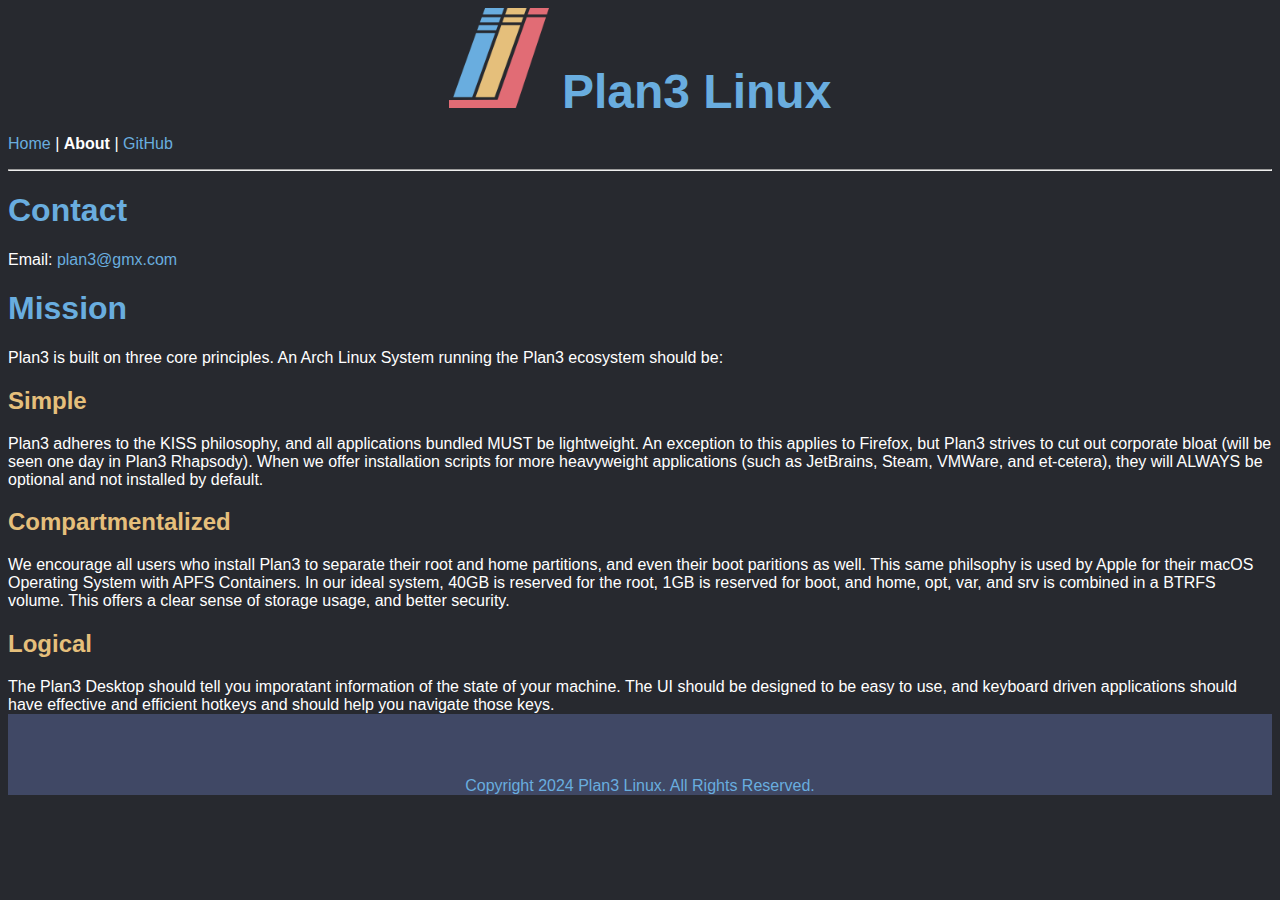
<file: about.html>
<!DOCTYPE html>
<html lang="en">
<head>
    <meta charset="UTF-8">
    <title>Plan3 Linux | About</title>
    <link rel="stylesheet" href="plan3.css" />
</head>
<body>
<div class="header">
    <img alt="Plan3 Logo" height="100" src="./plan3-logo.png" width="100"/>
    Plan3 Linux
</div>
<p><a href="index.html">Home</a> | <b>About</b> | <a href="https://github.com/plan3linux">GitHub</a></p>
<hr />

<h1>Contact</h1>
<p>Email: <a href="mailto:plan3@gmx.com">plan3@gmx.com</a></p>

<h1>Mission</h1>

<p>Plan3 is built on three core principles. An Arch Linux System running the Plan3 ecosystem should be:</p>

<h2>Simple</h2> Plan3 adheres to the KISS philosophy, and all applications bundled MUST be lightweight. An exception to this applies to Firefox, but Plan3 strives to cut out corporate bloat (will be seen one day in Plan3 Rhapsody). When we offer installation scripts for more heavyweight applications (such as JetBrains, Steam, VMWare, and et-cetera), they will ALWAYS be optional and not installed by default.

<h2>Compartmentalized</h2> We encourage all users who install Plan3 to separate their root and home partitions, and even their boot paritions as well. This same philsophy is used by Apple for their macOS Operating System with APFS Containers. In our ideal system, 40GB is reserved for the root, 1GB is reserved for boot, and home, opt, var, and srv is combined in a BTRFS volume. This offers a clear sense of storage usage, and better security.

<h2>Logical</h2> The Plan3 Desktop should tell you imporatant information of the state of your machine. The UI should be designed to be easy to use, and keyboard driven applications should have effective and efficient hotkeys and should help you navigate those keys.

<div class="footer">
    Copyright 2024 Plan3 Linux. All Rights Reserved.
</div>
</body>
</html>
</file>
<file: plan3.css>
body
{
    font-family: Verdana, Geneva, Tahoma, sans-serif;
    background-color: #27292f;
    color: white;
}

.header
{
    color: #69addf;
    font-size: 36pt;
    font-weight: bold;
    text-align: center;
    horiz-align: center;

}

a{
    color: #69addf;
    text-decoration: none;
}

h2
{
    color: #e5bf7b;
}

h1{
    color: #69addf;
}

h3
{
    color: #d3656e;
}

.footer{
    width: 100%;
    padding-top: 5%;
    background-color: #404865;
    text-align: center;
    color: #69addf;
}
</file>
